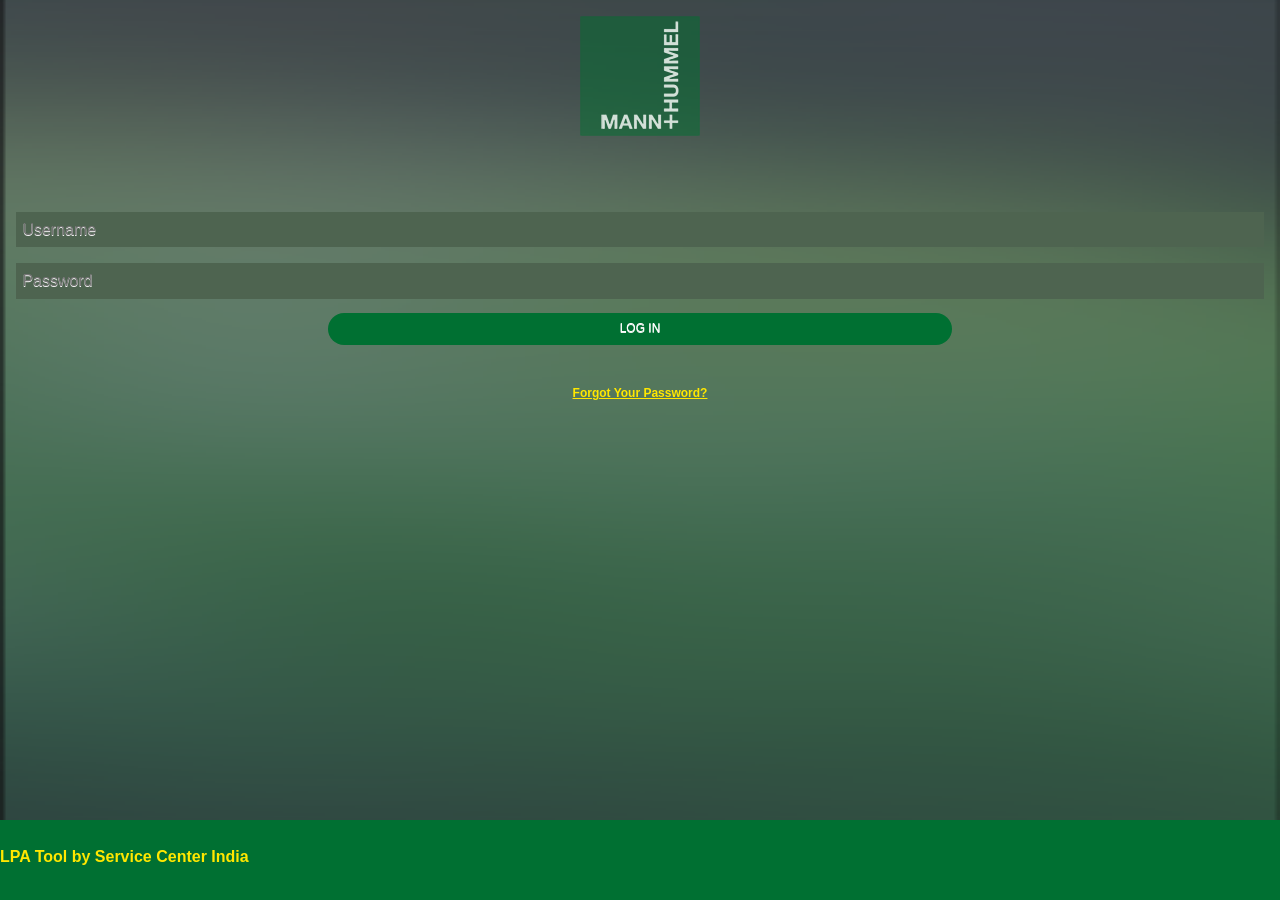
<file: www/index.html>
<!DOCTYPE html>
<html>
<head>
<meta name="viewport" content="width=device-width, initial-scale=1">
<link rel="stylesheet" href="css/jquery.mobile-1.4.5.min.css">
<link href='css/googlefonts.css' rel='stylesheet' type='text/css'>
<link href='css/mobil.css' rel='stylesheet' type='text/css'>

<script src="js/jquery-1.11.2.min.js"></script>
<script>
    $(document).on("mobileinit", function () {
        /*$.mobile.hashListeningEnabled = false;
         $.mobile.pushStateEnabled = false;
	 $.mobile.changePage.defaults.changeHash = false;*/

    });
</script>

<script src="js/jquery.mobile-1.4.5.min.js"></script>
<script type="text/javascript" src="js/index.js">	</script>

</head>

<body>
<!--main page-->
<div data-role="page" id="pageone" class="bg">
<!--content page-->
<div data-role="main" class="ui-content">
<!---img logo -->
<div class="ui-grid-solo">
      <div class="ui-block-a loc">
      <img src="images/logo.png">
      </div>
</div>
<!---img logo end-->
<!--space gap-->
<div class="ui-grid-solo">
      <div class="ui-block-a">&nbsp;</div>
</div>
<div class="ui-grid-solo">
      <div class="ui-block-a">&nbsp;</div>
</div>
<div class="ui-grid-solo">
      <div class="ui-block-a">&nbsp;</div>
</div>
<!--space gap end-->

<!--form-->
<form method="post" action="" id="check-user">	
 <div class="ui-grid-solo">
      <div class="ui-block-a">
        <input type="text" name="username" class="loginp " id="username" placeholder="Username" data-theme="a" >
      </div>
</div>


<div class="ui-grid-solo">
      <div class="ui-block-a">
        <input type="password" name="password" class="loginp " id="password" placeholder="Password" data-theme="a">
      </div>
</div>
    



<div class="ui-grid-solo">
      <div class="ui-block-a">
      <div class="cena">
      <button class="ui-btn butmmas" id="submit">LOG IN</button>
      </div>
      </form><!--form end-->
      <!--<a href="#popupLogin"><label class="al">Forgot Your Password?</label></a>-->
<div class="ui-grid-solo">
<div class="ui-block-a">&nbsp;</div>
</div>
   <a href="#popupLogin" data-rel="popup" data-position-to="window" class="ui-btn ui-corner-all ui-shadow butk" data-transition="pop">Forgot Your Password?</a>
	  
      </div>
</div>



<!--space gap-->
<div class="ui-grid-solo">
<div class="ui-block-a">&nbsp;</div>
</div>
<!--space gap end-->
</div><!--content end-->


<div data-role="popup" id="popupLogin"  class="sigpop" data-theme="a" class="ui-corner-all">
    <form method="post" name="forgot" id="forgot">
        <div style="padding:10px 10px;">
            <h3 class="hed">Kindly fill these details</h3>
            <label for="un" class="ui-hidden-accessible">Username:</label>
            <input type="text" name="username1" class="whit mg" id="username1" value="" placeholder="Username" data-theme="a">
            <label for="pw" class="ui-hidden-accessible">Contact Number:</label>
            <input type="text" name="contactnumber" class="whit mg" id="contact number" value="" placeholder="Contact number" data-theme="a">

            <textarea name="information" id="information"  class="whit bv mg wi shad" placeholder="Information" data-theme="a"></textarea>

            <!--<input type="text" name="information" class="whit" id="information" value="" placeholder="information" data-theme="a">-->

            <button type="submit" id="forgot_btn" class="ui-btn butms" >Submit</button>
           
        </div>
    </form>
</div>
<div data-role="footer"><!--footer-->
  
<marquee>LPA Tool by Service Center India</marquee>
</div>  <!--footer end-->
</div><!--main page end-->
</body>
</html>
</file>
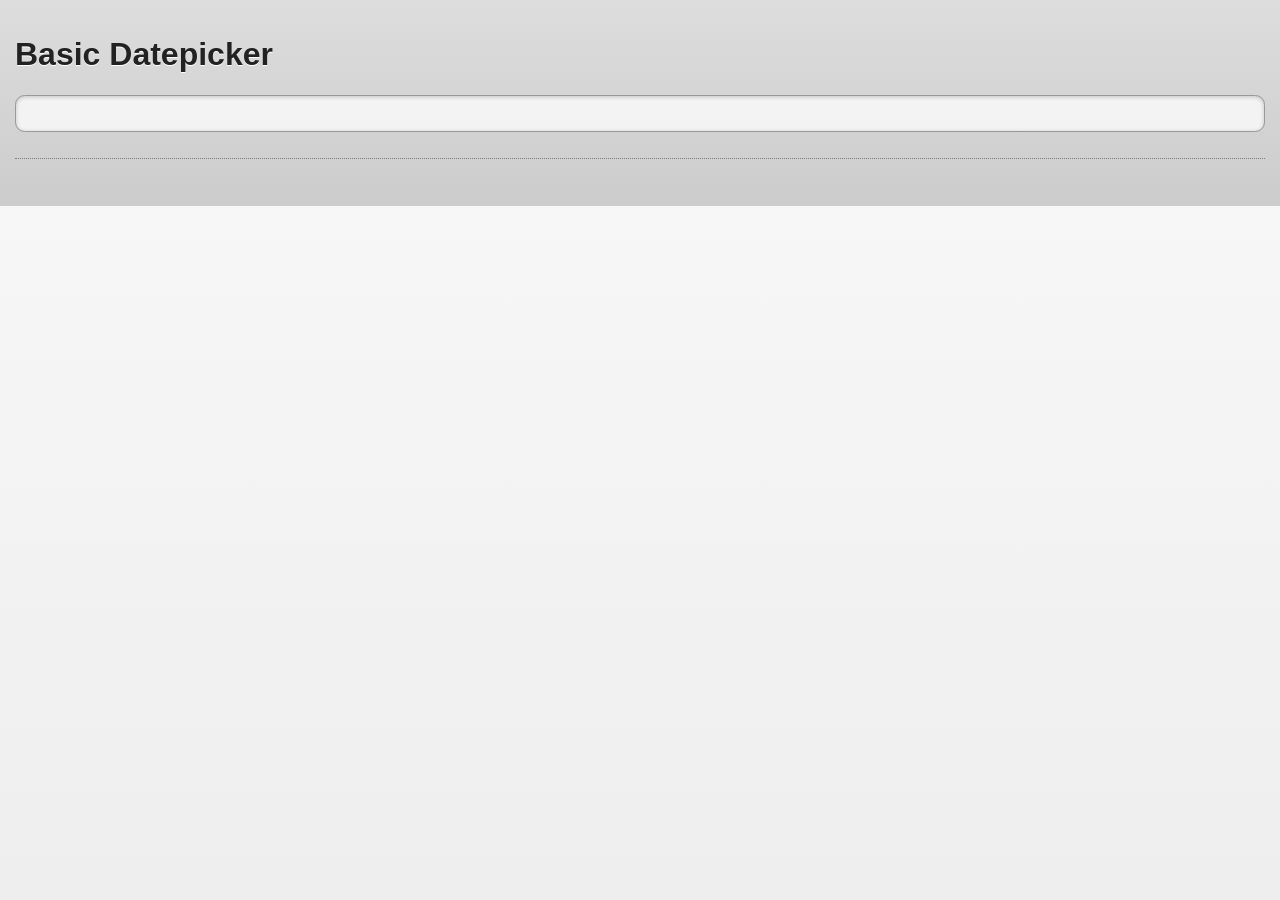
<file: www/demo.html>
<!DOCTYPE html> 
<html> 
<head> 
	<!-- <title>Mobi Pick - An Android-style datepicker widget for jQuery Mobile - Progressive enhancement demo</title>  -->
<!-- 	<meta name='viewport' content='width=device-width, initial-scale=1, maximum-scale=1, user-scalable=0' />
	<meta http-equiv="Content-Type" content="text/html; charset=UTF-8"/> 
	<link rel="shortcut icon" href="demo/favicon.ico" type="image/x-icon" /> -->
	<style type="text/css">
		div.demo {
			border-bottom: 1px dotted gray;
			margin-bottom: 2em;
		}
		input {
			margin: 2em 0;
		}
	</style>
	<link rel="stylesheet" href="external/jquery.mobile-1.3.0.min.css" />
	<link href="css/mobipick.css" rel="stylesheet" type="text/css" />
	<link href="demo/shCoreDefault.css" rel="stylesheet" type="text/css" />
	<link href="demo/shThemeDefault.css" rel="stylesheet" type="text/css" />
	<script type="text/javascript" src="demo/shCore.js"></script>
	<script type="text/javascript" src="external/xdate.js"></script>
	<script type="text/javascript" src="external/jquery-1.9.1.min.js"></script>
	<script type="text/javascript" src="external/jquery.mobile-1.3.0.min.js"></script>
	<script type="text/javascript" src="js/mobipick.js"></script>
	<script type="text/javascript">
		$( document ).on( "pagecreate", "#demo", function() {
			SyntaxHighlighter.all();

			var picker = $( "input[type='text']", this );

			picker.mobipick();

			picker.on( "change", function() {
					var date = $( this ).val();

					// formatted date					
					var dateObject = $( this ).mobipick( "option", "date" );
			});
		});
	</script>
</head>
<body>
	<div id="demo" data-role="page" data-add-back-btn="true" class="ui-body-b">
	<!-- 	<div data-role="header" class="ui-body-b">
			<h1>Mobi Pick - Basic demo</h1>
		</div> -->
		<div data-role="content" class="ui-body-b">
			<div class="demo">			
				<h1>Basic Datepicker</h1>			
				<input type="text" />

				<br>
				<!-- Load styles and scripts
				<pre class="brush:xml">
				&lt;link rel="stylesheet" type="text/css" href="css/mobipick.css" /&gt;
				&lt;script type="text/javascript" src="external/xdate.js"&gt;&lt;/script&gt;
				&lt;script type="text/javascript" src="external/xdate.i18n.js"&gt;&lt;/script&gt;
				&lt;script type="text/javascript" src="js/mobipick.js"&gt;&lt;/script&gt;</pre>

				Create an input within your jQuery Mobile page. Input type is "text" in order to suppress native datepicker.
				<pre class="brush:xml">&lt;input type="text" /&gt;</pre>

				Apply Mobi Pick after jQuery Mobile page is created (basic configuration).
				<pre class="brush: js">
				$( document ).on( "pagecreate", pageselector, function() {
					var picker = $( "input[type='text']", this );
					picker.mobipick();
				});</pre>

				Optionally handle date changes (works with native and mobipick datepicker)
				<pre class="brush: js">
				picker.on( "change", function() {
					// formatted date, like yyyy-mm-dd				
					var date = $( this ).val();

					// JavaScript Date object
					var dateObject = $( this ).mobipick( "option", "date" );
				});</pre>
			</div>
			Created by Christoph Baudson. Feel free to check out my <a href="http://sustainablepace.net">blog</a>.
		</div> -->
	</div>
</body>
</html>
</file>
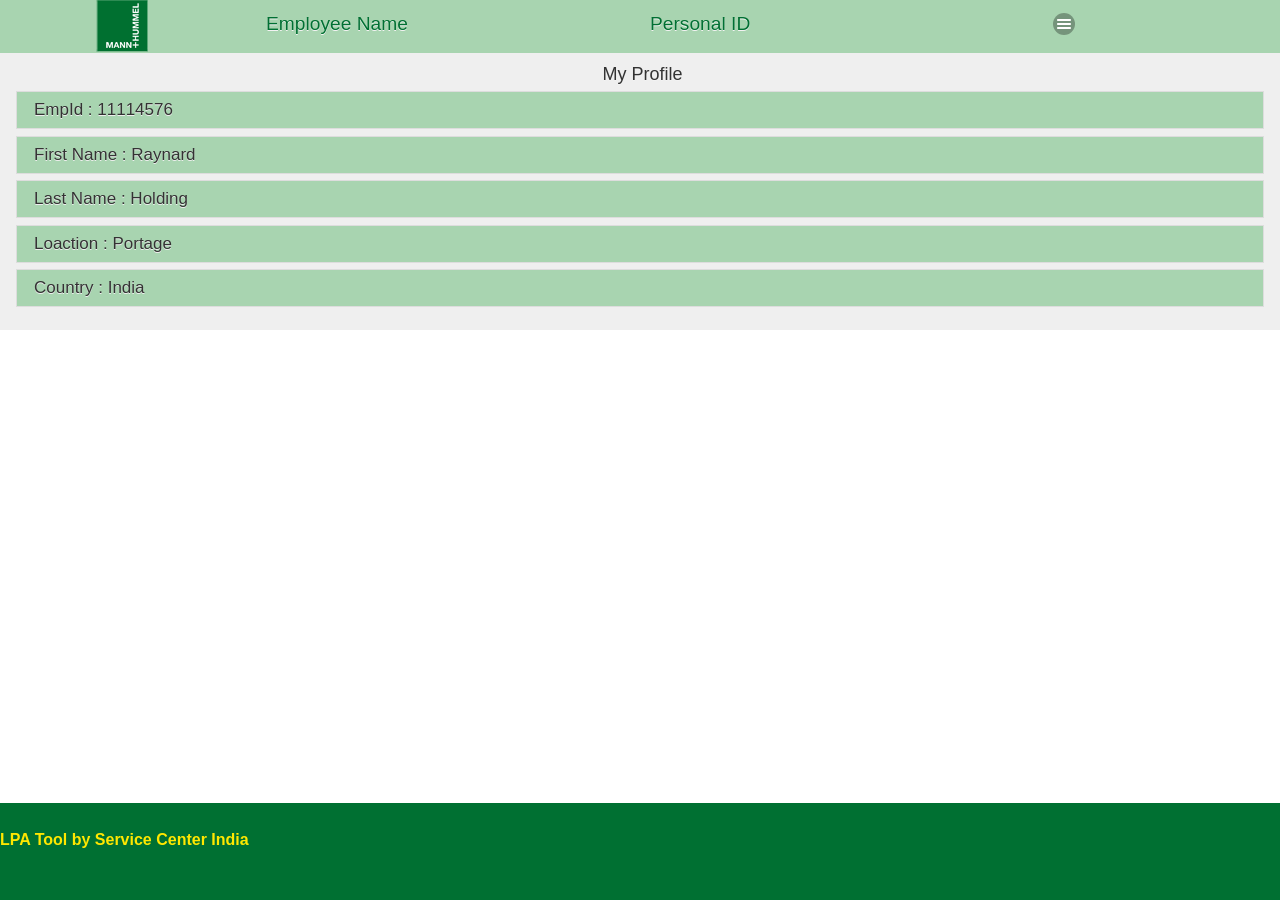
<file: www/profile.html>
<!DOCTYPE html>
<html>
<head>
<meta name="viewport" content="width=device-width, initial-scale=1">
<link rel="stylesheet" href="css/jquery.mobile-1.4.5.min.css">
<script src="js/jquery-1.11.2.min.js"></script>
<script src="js/jquery.mobile-1.4.5.min.js"></script>
<!-- <script src="js/jquery.ui.datepicker.js"></script> -->
<script id="mobile-datepicker" src="js/jquery.mobile.datepicker.js"></script>
<!--datepicker-->
<link rel="stylesheet" href="css/jquery.mobile.datepicker.css">
<!--datepicker end-->
<link href='css/googlefonts.css' rel='stylesheet' type='text/css'>
<link href='css/mobil.css' rel='stylesheet' type='text/css'>
<style>
/*.ui-mobile label, div.ui-controlgroup-label{
  font-weight: bold;
  font-size: 19px;
  font-family: Roboto;
	
}*/
</style>
</head>
<body>
<!--main page-->
<div data-role="page" id="profile" class="bav">    
<!--navbar -->   
<div data-role="navbar" data-grid="c" data-theme="e" class="fix">
    <ul>
        <li class="nav" ><a href="#" id="profile_logo"><img src="images/logoa.png" class="im imj"></a></li>
        <li class="nava foon2" id="profile_employee_name">Employee Name</li>
        <li class="navb foon2" id="profile_employee_id">Personal ID</li>
        <li class="navc"><a href="#overlayPanel_profile">  <span><button class="ui-btn ui-shadow ui-corner-all ui-btn-icon-left ui-icon-bars babut"></button></span></a></li>
    </ul>
</div><!-- /navbar end-->  

<!--panel slider-->
<div data-role="panel" id="overlayPanel_profile" data-display="overlay" data-position="right" data-dismissible="true" data-swipe-close="false"> 
      <ul data-role="listview" data-inset="true">
      <li><a href="#" id="profile_create" class="ui-btn ui-icon-carat-l ui-btn-icon-left" ><span class="ww">Create LPA</span></a></li>
      <li><a href="#" id="profile_update" class="ui-btn ui-icon-carat-l ui-btn-icon-left"><span class="ww">Update LPA</span></a></li>
      </ul>
      <a href="#" id="profile_signout" class="ui-btn sio ui-icon-power ui-btn-icon-left"><span class="ww si">Sign Out</span></a>
</div> <!--page slider end-->

<!--content page-->
<div data-role="main" class="ui-content confipro">
  <script src="js/profile.js"></script>
  <p class="cen4">My Profile </p>
  
  <div class="ui-grid-solo baf">
      <div class="ui-block-a">
  <p class="ui-bar ui-bar-a cen5" id="profile_empid"> EmpId     	: 11114576 </p>  
  <p class="ui-bar ui-bar-a cen5" id="profile_first_name"> First Name : Raynard </p>
  <p class="ui-bar ui-bar-a cen5" id="profile_last_name"> Last Name 	: Holding </p>
  <p class="ui-bar ui-bar-a cen5" id="profile_location"> Loaction  	: Portage</p>
  <p class="ui-bar ui-bar-a cen5" id="profile_country"> Country   	: India </p>
     </div>
</div>
<!--3rd drop down end-->

</div><!--content div end-->

<div data-role="footer" class="fofi"><!--footer-->
<marquee>LPA Tool by Service Center India</marquee>
</div>  <!--footer end-->
</div> <!---main div page-->
</body>
</html>
</file>
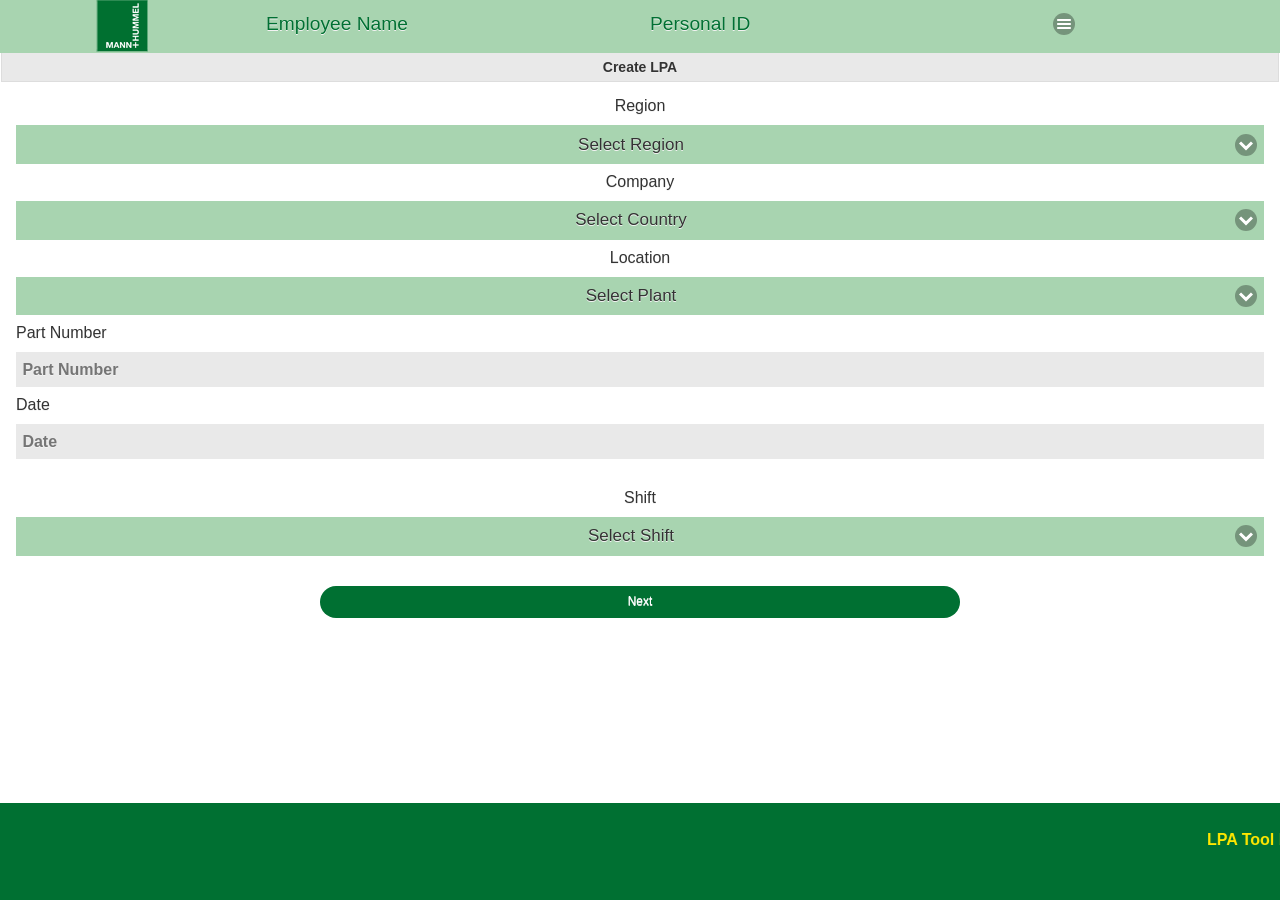
<file: www/three.html>
<!DOCTYPE html>
<html>
<head>
<meta name="viewport" content="width=device-width, initial-scale=1">
<link rel="stylesheet" href="css/jquery.mobile-1.4.5.min.css">
<script src="js/jquery-1.11.2.min.js"></script>
<script src="js/jquery.mobile-1.4.5.min.js"></script>
<link href='css/googlefonts.css' rel='stylesheet' type='text/css'>
<link href='css/mobil.css' rel='stylesheet' type='text/css'>
<style type="text/css">
		
		input {
			margin: 2em 0;
		}
	</style>
<link href="css/mobipick.css" rel="stylesheet" type="text/css" />
  <script type="text/javascript" src="demo/shCore.js"></script>


</head>
<body>
<!--main page-->
<div  data-role="page" id="pagethree">  
<div data-role="navbar" data-grid="c" data-theme="e" class="fix">
    <ul>
        <li class="nav" ><a href="#" id="three_logo"><img src="images/logoa.png" class="im imj"></a></li>
        <li class="nava foon2" id="employee_name_three">Employee Name</li>
        <li class="navb foon2" id="employee_id_three">Personal ID</li>
        <li class="navc"><a href="#overlayPanel_three">  <span><button class="ui-btn ui-shadow ui-corner-all ui-btn-icon-left ui-icon-bars babut"></button></span></a></li>
    </ul>
</div><!-- /navbar end-->  

<!--panel slider-->
<div data-role="panel" id="overlayPanel_three" data-display="overlay" data-position="right" data-dismissible="true" data-swipe-close="false"> 
      <ul data-role="listview" data-inset="true">
      <li><a href="#" id="page_three_profile" class="ui-btn ui-icon-carat-l ui-btn-icon-left" data-ajax="false" ><span class="ww">My Profile</span></a></li>
     <li><a href="#" id="three_update" class="ui-btn ui-icon-carat-l ui-btn-icon-left"><span class="ww">Update LPA</span></a></li> 
      </ul>
      <a href="#" id="three_signout" class="ui-btn sio ui-icon-power ui-btn-icon-left"><span class="ww sicreate">Sign Out</span></a>
</div> <!--page slider end-->

<!--content page-->
<div data-role="main" class="ui-content confithree" >
<script src="js/three.js"></script>
  <script type="text/javascript" src="js/mobipick.js"></script>
   <script type="text/javascript" src="external/xdate.js"></script> 

<!--1st drop down-->
<h3 class="ui-bar ui-bar-a texsc tese" >Create LPA</h3>
<label class="cen">Region</label>
<select name="region" id="region" class="drof">
    <option value="0">Select Region</option>
</select>
<label class="cen">Company</label>
<select name="country" id="country" class="drof" >
    <option value="0">Select Country</option> 
</select>
<label class="cen">Location</label>
<select name="plant_name" id="plant_name" class="drof" >
    <option value="0">Select Plant</option>
</select>

<label class="">Part Number</label>
<input type="text" name="partno" id="partno" placeholder="Part Number" class="dar" />
<label class="">Date</label>
<div id="demo">
<div class="demo">				
<input type="text" readonly="readonly" placeholder="Date" class="dar"/>
</div>
</div>
<br>
<label class="cen">Shift</label>
<select name="shift" id="shift" class="drof">
    <option value="0">Select Shift</option>
    <option value="1">Shift 1</option>
    <option value="2">Shift 2</option>
    <option value="3">Shift 3</option>
</select>
<!--3rd drop down end-->
 <div  data-role="popup" id="popupcreatelpa" data-transition="pop" data-overlay-theme="a" class="bam">
      <p class="yellow">Please check whether you have filled plant name, partno and shift</p>
      <a href="#" data-rel="back"> <button type="submit"  class="ui-btn butms" >Ok</button></a>
  </div>

</div><!--content div end-->
<div class="cena"><!--next button-->
<button class="ui-btn butmmas" id="next1">Next</button>
<!--  <a href="#" class="ui-btn ui-corner-all ui-shadow  butmmas" id="next1">NEXT</a><br> -->
</div><!--next button end-->
<br>
<br>
<br>
<!--footer-->
<div data-role="footer" class="fofi">
<marquee>LPA Tool by Service Center India</marquee>
</div>  
<!--footer end-->
</div> <!---main div page-->
</body>
</html>
</file>
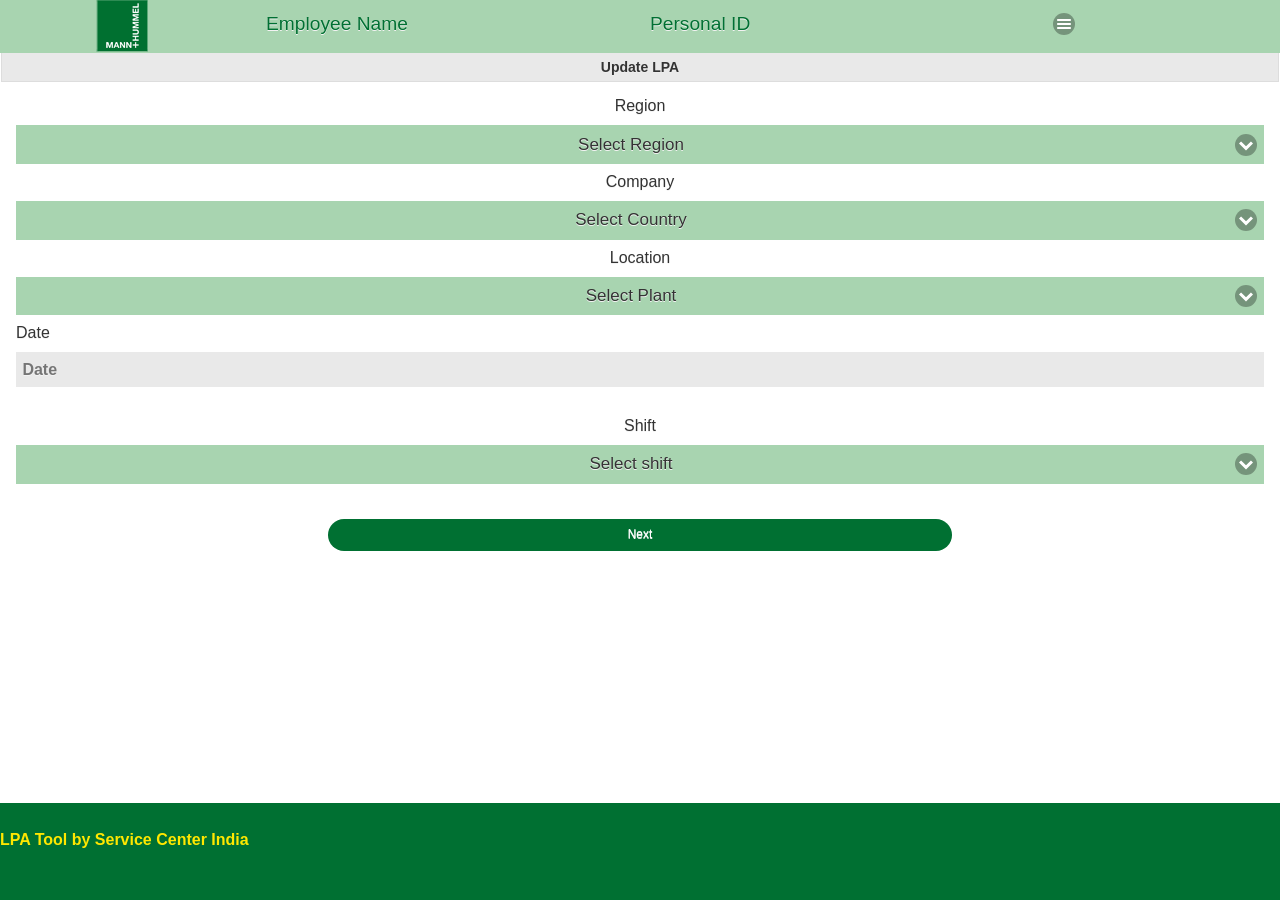
<file: www/update_one.html>
<!DOCTYPE html>
<html>
<head>
<meta name="viewport" content="width=device-width, initial-scale=1">
<link rel="stylesheet" href="css/jquery.mobile-1.4.5.min.css">
<script src="js/jquery-1.11.2.min.js"></script>
<script src="js/jquery.mobile-1.4.5.min.js"></script>
<!--datepicker end-->
<link href='css/googlefonts.css' rel='stylesheet' type='text/css'>
<link href='css/mobil.css' rel='stylesheet' type='text/css'>
<style type="text/css">
    input {
      margin: 2em 0;
    }
  </style>
  <link href="css/mobipick.css" rel="stylesheet" type="text/css" />
  <script type="text/javascript" src="demo/shCore.js"></script>
  <script type="text/javascript" src="external/xdate.js"></script> 
  <script type="text/javascript" src="js/mobipick.js"></script>

</head>
<body>
<!--main page-->
<div data-role="page" id="update_one">    

<div data-role="navbar" data-grid="c" data-theme="e" class="fix">
    <ul>
        <li class="nav" ><a href="#" id="update_one_logo"><img src="images/logoa.png" class="im imj"></a></li>
        <li class="nava foon2" id="update_one_employee_name">Employee Name</li>
        <li class="navb foon2" id="update_one_employee_id">Personal ID</li>
        <li class="navc"><a href="#overlayPanel_update_one">  <span><button class="ui-btn ui-shadow ui-corner-all ui-btn-icon-left ui-icon-bars babut"></button></span></a></li>
    </ul>
</div><!-- /navbar end-->  

<!--panel slider-->
<div data-role="panel" id="overlayPanel_update_one" data-display="overlay" data-position="right" data-dismissible="true" data-swipe-close="false"> 
      <ul data-role="listview" data-inset="true">
      <li><a href="#" id="update_one_profile" class="ui-btn ui-icon-carat-l ui-btn-icon-left"><span class="ww">My Profile</span></a></li>
      <li><a href="#" id="update_one_create" class="ui-btn ui-icon-carat-l ui-btn-icon-left" ><span class="ww">Create LPA</span></a></li>
      </ul>
      <a href="#" id="update_one_signout" class="ui-btn ui-icon-power ui-btn-icon-left"><span class="ww si">Sign Out</span></a>
</div> <!--page slider end-->

<!--content page-->
<div data-role="main" class="ui-content cin">
  <script src="js/update_one.js"></script>
    <script type="text/javascript" src="js/mobipick.js"></script>
   <script type="text/javascript" src="external/xdate.js"></script> 

<form id="lpa_update_form" method="post" data-ajax="false">

<h3 class="ui-bar ui-bar-a texs" >Update LPA</h3>

<label class="cen">Region</label>
<select name="region" id="region" class="drof">
    <option class="drfont" value="0">Select Region</option>
</select>

<label class="cen">Company</label>
<select name="country" id="country" class="drof">
    <option value="0">Select Country</option> 
</select>

<label class="cen">Location</label>
<select name="find_plant" id="find_plant" class="drof">
    <option value="0">Select Plant</option>
</select>


<div id="demo">
<label class="">Date</label>
<div class="demo">            
<input type="text" name="find_datepicker"  id="find_datepicker" placeholder="Date" class="dar" />
</div>
</div>
<br>
<label class="cen">Shift</label>
<select name="find_shift" id="find_shift" class="drof">
    <option value="0">Select shift</option>
    <option value="1">Shift1</option>
    <option value="2">Shift2</option>
    <option value="3">Shift3</option>
</select>
<br>
</form>
<div  id="first_div" ><!--next button-->
<div class="cena">
<button class="ui-btn butmmas" id="find_update1">Next</button>
</div>
<!--  <a href="#" class="cena ui-btn ui-corner-all ui-shadow but ui-state-persist ui-btn-active" id="find_update1">Find</a> -->
 <h3 class="ui-bar ui-bar-a texsa " id="h3_up" style="display:none;">Parts</h3>
 <br>
<ul data-role="listview" style="display:none;" id="part_ui_list">
    
</ul><br>
</div><!--next button end-->

 <div  data-role="popup" id="popupsearch" data-transition="pop" data-overlay-theme="a" class="bam">
      <p class="yellow">No Data Found for the search record</p>
      <a href="#" data-rel="back"> <button type="submit"  class="ui-btn butms" >Ok</button></a>
  </div>



<div class="ui-grid-solo">
<div class="ui-block-a">

</div>
</div>
 <div  data-role="popup" id="Network" data-transition="pop" data-overlay-theme="a" class="bam">
      <p class="yellow">Network error has occurred please try again!</p>
      <a href="#" data-rel="back"> <button type="submitab"  class="ui-btn butms" >Ok</button></a>
  </div>
<div class="ui-grid-solo mru">
<div class="ui-block-a">
</div>
</div>
 <div  data-role="popup" id="popupsearchmade" data-transition="pop" data-overlay-theme="a" class="bam">
      <p class="yellow">Data available for the search made</p>
      <a href="#" data-rel="back"> <button type="submita"  class="ui-btn butms" >Ok</button></a>
  </div>

</div><!--content div end-->


 
<div data-role="footer" class="fofi"><!--footer-->
<marquee>LPA Tool by Service Center India</marquee>
</div>  <!--footer end-->
</div> <!---main div page-->
</body>
</html>
</file>
<file: www/css/googlefonts.css>
@font-face {
  font-family: 'Roboto';
  font-style: normal;
  font-weight: 400;
  src: local('Roboto'), local('Roboto-Regular'), url(http://fonts.gstatic.com/s/roboto/v15/CWB0XYA8bzo0kSThX0UTuA.woff2) format('woff2'), url(http://fonts.gstatic.com/s/roboto/v15/2UX7WLTfW3W8TclTUvlFyQ.woff) format('woff');
}
</file>
<file: www/css/mobil.css>
.right{
  float:right;
  margin-top: 10px;
}
.ui-header{
      height: 53px;
      background-color: #a8d4b0 !important;
border-color: #a8d4b0 !important;
}
.ui-footer {
    border-width: 1px 0px;
    border-style: solid;
    position: fixed;
    bottom: 0px;
    width: 100%;
	top: auto !important; 
    background-color: #a8d4b0 !important;
    z-index:1002;
}
.cen{
  text-align: center;
  font-family:sans-serif;
  font-size: 15px;
}
.mo{
  margin-right: 1px;
margin-top: 3px;
font-family: Roboto;
font-size: 16px;
color: #322C2C;
text-shadow: none;
}
.l{
  margin-left: 8px;
}
.about{
  font-family: Roboto;
  font-size: 15px;
color:#606366;
}

.label .profile{
  font-family: Roboto;
  font-size: 17px;
	color:#606366;
}

.inl{
  display: inline;
}
.ui-panel-position-right.ui-panel-display-reveal{
  background-color:#a8d4b0;
}
.ui-panel-inner{
  float: left;
}
.ui-btn .ui-icon-carat-d .ui-btn-icon-right .ui-corner-all .ui-shadow .ui-focus{
  background-color: #a8d4b0;
}
..ui-page-theme-a .ui-btn{
   background-color: #a8d4b0;
}
.ui-datepicker-calendar{
background-color: #a8d4b0;

}
.ui-datepicker-header .ui-widget-header .ui-helper-clearfix .ui-corner-all{
  display: block;
}

hr {
  background-color: #000000;
  border-color: #000;
  color: #000;
  text-shadow: 0 1px 0 #000000;
}

.menu{
  background-color: #a8d4b0 !important;
  border-color:  #a8d4b0 !important;
}
.ui-page-theme-a .ui-focus{
  box-shadow: none !important;
}
.ui-grid-b{
  margin-left: 20%;
margin-right: 20%;
}
.ansgrid{
margin-left: 15% !important;
margin-right: 5% !important;
margin-top:4% !important;
}
.cena{
      margin-left: 25%;
    margin-right: 25%;
}
.dateim{
  float:right;
}
.moa{
   margin-right: 10px !important;
margin-top: 3px;
font-family: Roboto;
font-size: 16px;
color: #322C2C;
text-shadow: none;
}
.flo{
  float: left !important;
}
.bb{
  margin-left: 0px;
  margin-right: 0px;
}
.aa{
  width:20% !important;
}
.cc{
  width:30% !important;
} 
#sampleForm label { display:block; margin-top:10px;}
#sampleForm input[type="text"] { width:200px; border:solid 1px #000; padding:3px 0px;}
#sampleForm img { vertical-align:middle; cursor:pointer; }
.imageInputWrapper{ width:100%;   }
#sampleForm input.inputWithImge { width:175px; border:none; margin-right:5px;}
.cal{
     margin-top: 40px !important;
      width: 3% !important;
      margin-left: -20px !important;

}
.calb{
      margin-left: 2% !important;
      width: 95% !important;
}
.fla{
  float: left !important;
}
.bg{
  background-image: url("../images/login-bg.png");
background-repeat: no-repeat;
background-size: 100% 100%;
}
.bgn{
  background-color: none;
}
.ax{
  width:20% !important;
}
.cx{
    width:20% !important;
}
.bx{
  width: 60% !important;
}
.vb{
  margin-bottom: 20% !important;
}

.al {
   
    text-align: center;
   
    color: #ffffff;
    text-shadow: none;
}
.ui-datepicker-calendar .mobile-enhanced{
	width:50% !important;
}

.hidedisplay{
	display:none;
	
}
.nava{
	font-family: sans-serif;
	font-size:120%;
	font-weight:500;
  color:#007032;
}

.navb{
	font-family: sans-serif;
font-size:120%;
font-weight:500;
  color:#007032;
}

.cen1{
  text-align: center;
  font-family:sans-serif;
  font-size: 13px;
  font-weight:bold;
  line-height: 1px;
}
.cen2{
  text-align: center;
  font-family:sans-serif;
  font-size: 12px;
  font-weight:bold;
}

.cen3{
  text-align: left;
  font-family:sans-serif;
  font-size: 20px;
  font-weight:bold;
  margin-left:5px;
}

.cen4{
  text-align: center;
  font-family:sans-serif;
  font-size: 22px;
  font-weight:bold;
  margin-left:5px;
}

p {
  display: block;
  -webkit-margin-before: 0.4em;
  -webkit-margin-after: 0.4em;
  -webkit-margin-start: 0px;
  -webkit-margin-end: 0px;
}
.ui-checkbox, .ui-radio {
  margin: 0.70em 0;
  position: relative;
}

.ui-checkbox input {
margin: -10px 10px 0px !important;
}
.ui-footer .ui-title{
  padding: 0.1em 0px !important;
  z-index:1002 !important;
}
.ui-btn .ui-shadow.ui-corner-all .ui-icon-minus .ui-btn-icon-notext{

}
[class*=ui-block-]>.ui-btn, [class*=ui-block-]>.ui-select, [class*=ui-block-]>.ui-checkbox, [class*=ui-block-]>.ui-radio, [class*=ui-block-]>button.ui-btn-inline, [class*=ui-block-]>button.ui-btn-icon-notext, .ui-header [class*=ui-block-]>button.ui-btn, .ui-footer [class*=ui-block-]>button.ui-btn {
  /* margin-right: .3125em;
  margin-left: 0.50em; */
}

.ui-page-theme-a .but{background-color: #007030 !important ;color: #ffffff !important;text-shadow:none !important;

}
.ui-page-theme-a .but:hover{background-color: #007030 !important ;color: #ffffff !important;text-shadow:none !important;

}
.ui-page-theme-a .but:visited{background-color: #007030 !important ;color: #ffffff !important;text-shadow:none !important;

}
.ui-page-theme-a .but:focus{background-color: #007030 !important ;color: #ffffff !important;text-shadow:none !important;

}
.ui-page-theme-a .butm:hover{
text-align: center;
     border-radius: 20px !important;
  
    background-color: #249651 !important;
    color: white !important;
    border-color:#5c8066 !important;
}
.ui-page-theme-a .butm:visited{
text-align: center;
     border-radius: 20px !important;
  
    background-color: #249651 !important;
    color: white !important;
    border-color:#5c8066 !important;
}
.ui-page-theme-a .butm:hover{
text-align: center;
     border-radius: 20px !important;
  
    background-color: #249651 !important;
    color: white !important;
    border-color:#5c8066 !important;
}
.ui-page-theme-a .butm:focus{
text-align: center;
     border-radius: 20px !important;
  
    background-color: #249651 !important;
    color: white !important;
    border-color:#5c8066 !important;
}
/*.ui-page-theme-a .but:hover{background-color: #007030 !important ;border-color: #b0b0b0;color: #ffffff !important;text-shadow:none !important;
border-radius: 0px!important;
}
.ui-page-theme-a .but:visited{background-color: #007030 !important ;border-color: #b0b0b0;color: #ffffff !important;text-shadow:none !important;
border-radius: 0px!important;
}
.ui-page-theme-a .but:focus{background-color: #007030 !important ;border-color: #b0b0b0;color: #ffffff !important;text-shadow:none !important;
border-radius: 0px!important;
}*/
.texs{
	text-align:center;
}

/* april16 */

.cen5{
  font-size:15px;
  font-weight: 500;

}
.cen4{
  font-size:18px !important;
  font-weight: 500;
  margin-bottom: -2px;
}

.bav{
   background-color:#efefef;
}
.pls{
  background-color: white!important;
  border-color: white!important;
  border-radius:1.1em !important;
}
.ui-page-theme-a .pls:focus{
  background-color: white!important;
  border-color: white!important;
  border-radius:1.1em !important;
}
.ui-page-theme-a .pls:hover{
  background-color: white!important;
  border-color: white!important;
  border-radius:1.1em !important;
}


.texs {
    text-align: center;
    margin-top: -10px !important;
    font-size: 14px;
}

/*.ui-panel-animate.ui-panel-position-right.ui-panel-display-overlay {
  margin-top: 48px;
  background-color: #a8d4b0 !important;
}*/
/*april 29*/
.ui-footer {
    border-width: 1px 0px;
    border-style: solid;
    position: fixed;
    bottom: 0px;
    width: 100%;
  top: auto !important; 
    background-color: #007032 !important;
    color: #ffe700 !important;
    z-index:1002;
      padding-top: 2%;
  padding-bottom: 2%;
}
.cenab{
    margin-left: 35%;
  margin-right: 35%;
}



.ui-page-theme-a .pls:focus{
    background-color:#007032!important;
  border-color:#007032!important;
  border-radius:1.1em !important;
}
.ui-page-theme-a .pls:hover{
    background-color:#007032!important;
  border-color:#007032!important;
  border-radius:1.1em !important;
}
.ui-page-theme-a .wid{
    width: 25.333%;
}
.ui-page-theme-a .no{
  padding-left: 3px;
}
/*april 30*/
/* .ansgrid{
margin-left: 1% !important;
  margin-right:1% !important;
margin-top:4% !important;
}*/
.ansgrid {
  margin-left: 5% !important;
  margin-right: 3% !important;
  margin-top: 4% !important;
} 
.ui-page-theme-a .sio{
  padding-left:35px !important;
}
.cen5{
  font-size:17px;
  font-weight: 500;
background-color: #A8D4B0;
}
.paf{
  margin-left:5%;
  margin-right:5%;
}
.haj{
  margin-left: -2%;
  margin-right: 2%;
}

.ui-page-theme-a .forg:focus{
   color:#ffffff;
  font-weight: 200;
   margin-left: 50px;
  margin-right: 50px;
}
.ui-page-theme-a .forg:hover{
     color:#ffffff;
  font-weight: 200;
   margin-left: 50px;
  margin-right: 50px;
}

.ui-page-theme-a .sigpopa{
  color:#ffffff;
}
.ui-input-text input{
    margin: 0;
  min-height: 2.2em;
  text-align: left;
  border: 0;
  /* background: rgba(97, 65, 65, 0); */
  -webkit-appearance: none;
  -webkit-border-radius: inherit;
  border-radius: inherit;
}

.ui-page-theme-a .forg{
  color:#FFE700 !important;
  font-weight: 200;
   margin-left: 50px;
  margin-right: 50px;
  text-decoration: none;
}
.ui-page-theme-a .butk {
 background:none!important;
  border-color: none !important;
  color: #FFE700 !important;
  text-shadow: none !important;
  border-radius: 0px!important;
  border-style: hidden;
  text-decoration: underline !important;
  font-weight: 700 !important;
}
.ui-page-theme-a .butk:focus{
 background:none!important;
  border-color: none !important;
  border-color: none !important;
  color: #FFE700 !important;
  text-shadow: none !important;
  border-radius: 0px!important;
  border-style: hidden;
  text-decoration: underline !important;
  font-weight: 700 !important;
}
.ui-page-theme-a .butk:hover{
    background:none!important;
  border-color: none !important;
  color: #FFE700 !important;
  text-shadow: none !important;
  border-radius: 0px!important;
  border-style: hidden;
  text-decoration: underline !important;
  font-weight: 700 !important;
}
.whit{
  color:#ffffff !important;
}

/*may6*/
.ui-page-theme-a .sigpop{
 background-image: url("../images/login-bg.png");
background-repeat: no-repeat;
background-size: 100% 100%; 
/*background-color:#A8D4B0;*/
   height: 365px;
  width:100%;
}

.ui-footer {
    border-width: 1px 0px;
    border-style: solid;
    position: fixed;
    bottom: 0px;
    width: 100%;
  top: auto !important; 
    background-color: #007032 !important;
    color: #ffe700 !important;
    z-index:1002;
      padding-top: 2%;
  padding-bottom: 2%;
  text-shadow: none !important;
  border-color: #007032 !important;
}
.hed{
    color:#FFE700 !important;
  font-weight: 500;
    text-shadow: 0 0px 0 #ffe700 !important;
      TEXT-ALIGN: center;
}
.bv{
    background: transparent none;
}
.mg{
 margin-bottom: 10px !important;
   box-shadow: inset 0 1px 35px rgba(2,3,2,.2) !important;
}
.ui-page-theme-a .shad:focus{
  box-shadow: inset 0 1px 35px rgba(2,3,2,.2) !important;
}
.ui-page-theme-a .butms:hover{
   text-align: center;
     border-radius: 20px !important;
  
    background-color: #249651 !important;
    color: white !important;
    border-color:#5c8066 !important;
      text-shadow: 0 0px 0 #f3f3f3;
      width: 30%!important;
        margin-left: 35%;
  margin-right: 35%;
}
.ui-page-theme-a .butms{
   text-align: center;
     border-radius: 20px !important;
  
    background-color: #249651 !important;
    color: white !important;
    border-color:#5c8066 !important;
      text-shadow: 0 0px 0 #f3f3f3;
      width: 30%!important;
        margin-left: 35%;
  margin-right: 35%;
}
.ui-page-theme-a .butms:visited{
   text-align: center;
     border-radius: 20px !important;
  
    background-color: #249651 !important;
    color: white !important;
    border-color:#5c8066 !important;
      text-shadow: 0 0px 0 #f3f3f3;
      width: 30%!important;
        margin-left: 35%;
  margin-right: 35%;
}
.ui-page-theme-a .butms:focus{
   text-align: center;
     border-radius: 20px !important;
  
    background-color: #249651 !important;
    color: white !important;
    border-color:#5c8066 !important;
      text-shadow: 0 0px 0 #f3f3f3;
      width: 30%!important;
        margin-left: 35%;
  margin-right: 35%;
}

.yel{
  color:#ffe700 !important;
}
/*.baf{
 
  margin-left: 25px;
  margin-right: 25px;
  
}*/
 .ui-page-theme-a .pls{
  background-color:#007032!important;
  border-color:#007032!important;
  border-radius:1.1em !important;
    margin-top: -0.2px;
}
.marl{
  margin-left: -8px !important;
}
.vgb{
  margin-left: 20px !important;

}
.space{
  margin-bottom: 20px;
}
.wi{
  height: 150px !important;
}


/*may 8*/


.pod{
  padding:0px !important;
 /* padding-top:10px !important;*/
}
.mru{
  margin-bottom: 25px;
}

.texsb{
  text-align: center;
  margin-top: -1px !important;
  font-size: 14px;
  position: static !important;
  padding: .4em 1em;
  overflow: hidden;
  display: block;
  clear: both;
  margin-left: 0% !important;
  margin-right: 0% !important;
}


.poda{
    padding: 0px !important;
  padding-top: 55px !important;
}
.fix{
    background-color: #a8d4b0!important;
  position: fixed;
  top:0px !important;
  width: inherit;
    z-index: 2000;
}
/*may28*/


.dar{
     background: rgb(233, 233, 233) none !important;
  color: rgb(65, 61, 61) !important;
  font-weight: 600 !important;
}
.tese{
  margin-top:-15px !important;
}
.butm{
  text-align: center;
     border-radius: 20px !important;
    background-color: #249651 !important;
    color: white !important;
      text-shadow: 0 0px 0 #f3f3f3;
      border-style:none !important;
      width: 30%!important;
        margin-left: 35% !important;
  margin-right: 35% !important;
}
.ww {
  font-size: 120%!important;
  font-weight: 600;
  color: rgb(0, 112, 50);
}
.si{
  margin-left: -1px;
}

@media only screen and (min-width:480px) and (max-width: 640px)  {
  .texsc{
  font-size: 120% !important;
}
.texs {
   font-size: 120% !important;
  }
}
/*june 12*/
.texsa{
  text-align: center;
  margin-top: 15px !important;
  font-size: 14px;
  position: static !important;
  padding: .4em 1em;
  overflow: hidden;
  display: block;
  clear: both;
  margin-left: -15px !important;
  margin-right: 0% !important;
  width: 100% !important;
} 
.texs {
    text-align: center;
    margin-top: 0px !important;
    font-size: 14px;
   text-align: center;
  margin-top: 55px !important;
  font-size: 14px;
  position: static !important;
  padding: .4em 1em;
  overflow: hidden;
  display: block;
  clear: both;
    margin-left: -15px !important;
     width: 100% !important;
}
.texsc{
    text-align: center;
  margin-top: 0px !important;
  font-size: 14px;
  text-align: center;
  /* margin-top: 55px !important; */
  font-size: 14px;
  position: static !important;
  padding: .4em 1em;
  overflow: hidden;
  display: block;
  clear: both;
    margin-top: -15px !important;
     margin-left: -15px !important;
     width: 100% !important;
}


.ui-checkbox input, .ui-radio input {
  left: 0em !important;
}
.ui-page-theme-a .radp{
padding-left: 5%;
padding-right: 5%;
}
/*.fixh{
    position: fixed;
  width: 100%;
  margin-top: -15px;
}
.fixu{
  margin-top: 15%;
}
.fixf{
    position: fixed;
  width: 100%;
}*/
.navfix{
  position:fixed;
  width: inherit;
}
.navcon{
    padding-top: 50px;
}
.ui-navbar li:last-child .ui-btn{
  margin-right: -14px !important;
    padding-top: 2.5em!important;
}
/*.ui-navbar li:last-child .ui-btn {
  margin-right: -14px !important;
  padding-top: 1.5em!important;
}*/
.ove{
  margin-top: 25px !important;
}
.confi{
  margin-top: 10%;
}
.confithree{
  margin-top: 50px;
}
/*.cin{
    border-width: 0;
  overflow: visible;
  overflow-x: hidden;
  padding: 1em;
  margin-top: -70px;
}*/
.cin{
    border-width: 0;
  overflow: visible;
  overflow-x: hidden;
  padding: 1em;
  margin-top: -20px;
}
 .confipro{ 
  margin-top: 40px;
  }
.fofi{
  height:2%;
  padding-bottom: 4%;
}
</file>
<file: www/css/mobipick.css>
.mobipick-main {
  padding: .5em;
}
.mobipick-date-formatted {
	min-height:40px; /* clock image is 40 px */ 
	padding:1em 0 0 40px; /* clock image is 40 px */ 
	background:url(images/clock.png) 3px no-repeat;
	border-bottom:1px solid #fff;
}
.mobipick-main ul {
	padding:0;
	margin-left:0;
}
.mobipick-main li {
	list-style:none;
}
/* All buttons */ 
.mobipick-main a {
	display:inline-block;
	width:100%;
	padding:.5em 0;
	border:0;
	text-decoration:none;
	text-align:center;
	font:bold 1em Helvetica,Arial,sans-serif;
	zoom:1;
	*display:inline;
}
.mobipick-groups>li {
	display:inline-block;
	width:31.3333333%;
	margin:0 1%;
	zoom:1;
	*display:inline;
}
li.mobipick-inline-block {
	display:inline-block;
	zoom:1;
	*display:inline;
}
li.mobipick-hide {
	display:none;
}
.mobipick-groups a {
	font:bold 1.5em Helvetica,Arial,sans-serif;
}
.mobipick-groups input {
	display:block;
	width:98%;
	padding:0;
	margin:0 auto;
	text-align:center;
	background-color:#fff;
	border:1px solid #B3B3B3;
	font:bold 1.8em Helvetica,Arial,sans-serif;
	-webkit-appearance:none;
	-webkit-border-radius:0
}
/* set and cancel buttons */ 
.mobipick-buttons {
	*display:inline;
}
.mobipick-buttons>li {
	display:inline-block;
	width:48%;
	margin:0 1%;
	zoom:1;
	*display: inline;
}
</file>
<file: www/demo/shCoreDefault.css>
/**
 * SyntaxHighlighter
 * http://alexgorbatchev.com/SyntaxHighlighter
 *
 * SyntaxHighlighter is donationware. If you are using it, please donate.
 * http://alexgorbatchev.com/SyntaxHighlighter/donate.html
 *
 * @version
 * 3.0.83 (July 02 2010)
 * 
 * @copyright
 * Copyright (C) 2004-2010 Alex Gorbatchev.
 *
 * @license
 * Dual licensed under the MIT and GPL licenses.
 */
.syntaxhighlighter a,
.syntaxhighlighter div,
.syntaxhighlighter code,
.syntaxhighlighter table,
.syntaxhighlighter table td,
.syntaxhighlighter table tr,
.syntaxhighlighter table tbody,
.syntaxhighlighter table thead,
.syntaxhighlighter table caption,
.syntaxhighlighter textarea {
  -moz-border-radius: 0 0 0 0 !important;
  -webkit-border-radius: 0 0 0 0 !important;
  background: none !important;
  border: 0 !important;
  bottom: auto !important;
  float: none !important;
  height: auto !important;
  left: auto !important;
  line-height: 1.1em !important;
  margin: 0 !important;
  outline: 0 !important;
  overflow: visible !important;
  padding: 0 !important;
  position: static !important;
  right: auto !important;
  text-align: left !important;
  top: auto !important;
  vertical-align: baseline !important;
  width: auto !important;
  box-sizing: content-box !important;
  font-family: "Consolas", "Bitstream Vera Sans Mono", "Courier New", Courier, monospace !important;
  font-weight: normal !important;
  font-style: normal !important;
  font-size: 1em !important;
  min-height: inherit !important;
  min-height: auto !important;
}

.syntaxhighlighter {
  width: 100% !important;
  margin: 1em 0 1em 0 !important;
  position: relative !important;
  overflow: auto !important;
  font-size: 1em !important;
}
.syntaxhighlighter.source {
  overflow: hidden !important;
}
.syntaxhighlighter .bold {
  font-weight: bold !important;
}
.syntaxhighlighter .italic {
  font-style: italic !important;
}
.syntaxhighlighter .line {
  white-space: pre !important;
}
.syntaxhighlighter table {
  width: 100% !important;
}
.syntaxhighlighter table caption {
  text-align: left !important;
  padding: .5em 0 0.5em 1em !important;
}
.syntaxhighlighter table td.code {
  width: 100% !important;
}
.syntaxhighlighter table td.code .container {
  position: relative !important;
}
.syntaxhighlighter table td.code .container textarea {
  box-sizing: border-box !important;
  position: absolute !important;
  left: 0 !important;
  top: 0 !important;
  width: 100% !important;
  height: 100% !important;
  border: none !important;
  background: white !important;
  padding-left: 1em !important;
  overflow: hidden !important;
  white-space: pre !important;
}
.syntaxhighlighter table td.gutter .line {
  text-align: right !important;
  padding: 0 0.5em 0 1em !important;
}
.syntaxhighlighter table td.code .line {
  padding: 0 1em !important;
}
.syntaxhighlighter.nogutter td.code .container textarea, .syntaxhighlighter.nogutter td.code .line {
  padding-left: 0em !important;
}
.syntaxhighlighter.show {
  display: block !important;
}
.syntaxhighlighter.collapsed table {
  display: none !important;
}
.syntaxhighlighter.collapsed .toolbar {
  padding: 0.1em 0.8em 0em 0.8em !important;
  font-size: 1em !important;
  position: static !important;
  width: auto !important;
  height: auto !important;
}
.syntaxhighlighter.collapsed .toolbar span {
  display: inline !important;
  margin-right: 1em !important;
}
.syntaxhighlighter.collapsed .toolbar span a {
  padding: 0 !important;
  display: none !important;
}
.syntaxhighlighter.collapsed .toolbar span a.expandSource {
  display: inline !important;
}
.syntaxhighlighter .toolbar {
  position: absolute !important;
  right: 1px !important;
  top: 1px !important;
  width: 11px !important;
  height: 11px !important;
  font-size: 10px !important;
  z-index: 10 !important;
}
.syntaxhighlighter .toolbar span.title {
  display: inline !important;
}
.syntaxhighlighter .toolbar a {
  display: block !important;
  text-align: center !important;
  text-decoration: none !important;
  padding-top: 1px !important;
}
.syntaxhighlighter .toolbar a.expandSource {
  display: none !important;
}
.syntaxhighlighter.ie {
  font-size: .9em !important;
  padding: 1px 0 1px 0 !important;
}
.syntaxhighlighter.ie .toolbar {
  line-height: 8px !important;
}
.syntaxhighlighter.ie .toolbar a {
  padding-top: 0px !important;
}
.syntaxhighlighter.printing .line.alt1 .content,
.syntaxhighlighter.printing .line.alt2 .content,
.syntaxhighlighter.printing .line.highlighted .number,
.syntaxhighlighter.printing .line.highlighted.alt1 .content,
.syntaxhighlighter.printing .line.highlighted.alt2 .content {
  background: none !important;
}
.syntaxhighlighter.printing .line .number {
  color: #bbbbbb !important;
}
.syntaxhighlighter.printing .line .content {
  color: black !important;
}
.syntaxhighlighter.printing .toolbar {
  display: none !important;
}
.syntaxhighlighter.printing a {
  text-decoration: none !important;
}
.syntaxhighlighter.printing .plain, .syntaxhighlighter.printing .plain a {
  color: black !important;
}
.syntaxhighlighter.printing .comments, .syntaxhighlighter.printing .comments a {
  color: #008200 !important;
}
.syntaxhighlighter.printing .string, .syntaxhighlighter.printing .string a {
  color: blue !important;
}
.syntaxhighlighter.printing .keyword {
  color: #006699 !important;
  font-weight: bold !important;
}
.syntaxhighlighter.printing .preprocessor {
  color: gray !important;
}
.syntaxhighlighter.printing .variable {
  color: #aa7700 !important;
}
.syntaxhighlighter.printing .value {
  color: #009900 !important;
}
.syntaxhighlighter.printing .functions {
  color: #ff1493 !important;
}
.syntaxhighlighter.printing .constants {
  color: #0066cc !important;
}
.syntaxhighlighter.printing .script {
  font-weight: bold !important;
}
.syntaxhighlighter.printing .color1, .syntaxhighlighter.printing .color1 a {
  color: gray !important;
}
.syntaxhighlighter.printing .color2, .syntaxhighlighter.printing .color2 a {
  color: #ff1493 !important;
}
.syntaxhighlighter.printing .color3, .syntaxhighlighter.printing .color3 a {
  color: red !important;
}
.syntaxhighlighter.printing .break, .syntaxhighlighter.printing .break a {
  color: black !important;
}

.syntaxhighlighter {
  background-color: white !important;
}
.syntaxhighlighter .line.alt1 {
  background-color: white !important;
}
.syntaxhighlighter .line.alt2 {
  background-color: white !important;
}
.syntaxhighlighter .line.highlighted.alt1, .syntaxhighlighter .line.highlighted.alt2 {
  background-color: #e0e0e0 !important;
}
.syntaxhighlighter .line.highlighted.number {
  color: black !important;
}
.syntaxhighlighter table caption {
  color: black !important;
}
.syntaxhighlighter .gutter {
  color: #afafaf !important;
}
.syntaxhighlighter .gutter .line {
  border-right: 3px solid #6ce26c !important;
}
.syntaxhighlighter .gutter .line.highlighted {
  background-color: #6ce26c !important;
  color: white !important;
}
.syntaxhighlighter.printing .line .content {
  border: none !important;
}
.syntaxhighlighter.collapsed {
  overflow: visible !important;
}
.syntaxhighlighter.collapsed .toolbar {
  color: blue !important;
  background: white !important;
  border: 1px solid #6ce26c !important;
}
.syntaxhighlighter.collapsed .toolbar a {
  color: blue !important;
}
.syntaxhighlighter.collapsed .toolbar a:hover {
  color: red !important;
}
.syntaxhighlighter .toolbar {
  color: white !important;
  background: #6ce26c !important;
  border: none !important;
}
.syntaxhighlighter .toolbar a {
  color: white !important;
}
.syntaxhighlighter .toolbar a:hover {
  color: black !important;
}
.syntaxhighlighter .plain, .syntaxhighlighter .plain a {
  color: black !important;
}
.syntaxhighlighter .comments, .syntaxhighlighter .comments a {
  color: #008200 !important;
}
.syntaxhighlighter .string, .syntaxhighlighter .string a {
  color: blue !important;
}
.syntaxhighlighter .keyword {
  color: #006699 !important;
}
.syntaxhighlighter .preprocessor {
  color: gray !important;
}
.syntaxhighlighter .variable {
  color: #aa7700 !important;
}
.syntaxhighlighter .value {
  color: #009900 !important;
}
.syntaxhighlighter .functions {
  color: #ff1493 !important;
}
.syntaxhighlighter .constants {
  color: #0066cc !important;
}
.syntaxhighlighter .script {
  font-weight: bold !important;
  color: #006699 !important;
  background-color: none !important;
}
.syntaxhighlighter .color1, .syntaxhighlighter .color1 a {
  color: gray !important;
}
.syntaxhighlighter .color2, .syntaxhighlighter .color2 a {
  color: #ff1493 !important;
}
.syntaxhighlighter .color3, .syntaxhighlighter .color3 a {
  color: red !important;
}

.syntaxhighlighter .keyword {
  font-weight: bold !important;
}
</file>
<file: www/demo/shThemeDefault.css>
/**
 * SyntaxHighlighter
 * http://alexgorbatchev.com/SyntaxHighlighter
 *
 * SyntaxHighlighter is donationware. If you are using it, please donate.
 * http://alexgorbatchev.com/SyntaxHighlighter/donate.html
 *
 * @version
 * 3.0.83 (July 02 2010)
 * 
 * @copyright
 * Copyright (C) 2004-2010 Alex Gorbatchev.
 *
 * @license
 * Dual licensed under the MIT and GPL licenses.
 */
.syntaxhighlighter {
  background-color: white !important;
}
.syntaxhighlighter .line.alt1 {
  background-color: white !important;
}
.syntaxhighlighter .line.alt2 {
  background-color: white !important;
}
.syntaxhighlighter .line.highlighted.alt1, .syntaxhighlighter .line.highlighted.alt2 {
  background-color: #e0e0e0 !important;
}
.syntaxhighlighter .line.highlighted.number {
  color: black !important;
}
.syntaxhighlighter table caption {
  color: black !important;
}
.syntaxhighlighter .gutter {
  color: #afafaf !important;
}
.syntaxhighlighter .gutter .line {
  border-right: 3px solid #6ce26c !important;
}
.syntaxhighlighter .gutter .line.highlighted {
  background-color: #6ce26c !important;
  color: white !important;
}
.syntaxhighlighter.printing .line .content {
  border: none !important;
}
.syntaxhighlighter.collapsed {
  overflow: visible !important;
}
.syntaxhighlighter.collapsed .toolbar {
  color: blue !important;
  background: white !important;
  border: 1px solid #6ce26c !important;
}
.syntaxhighlighter.collapsed .toolbar a {
  color: blue !important;
}
.syntaxhighlighter.collapsed .toolbar a:hover {
  color: red !important;
}
.syntaxhighlighter .toolbar {
  color: white !important;
  background: #6ce26c !important;
  border: none !important;
}
.syntaxhighlighter .toolbar a {
  color: white !important;
}
.syntaxhighlighter .toolbar a:hover {
  color: black !important;
}
.syntaxhighlighter .plain, .syntaxhighlighter .plain a {
  color: black !important;
}
.syntaxhighlighter .comments, .syntaxhighlighter .comments a {
  color: #008200 !important;
}
.syntaxhighlighter .string, .syntaxhighlighter .string a {
  color: blue !important;
}
.syntaxhighlighter .keyword {
  color: #006699 !important;
}
.syntaxhighlighter .preprocessor {
  color: gray !important;
}
.syntaxhighlighter .variable {
  color: #aa7700 !important;
}
.syntaxhighlighter .value {
  color: #009900 !important;
}
.syntaxhighlighter .functions {
  color: #ff1493 !important;
}
.syntaxhighlighter .constants {
  color: #0066cc !important;
}
.syntaxhighlighter .script {
  font-weight: bold !important;
  color: #006699 !important;
  background-color: none !important;
}
.syntaxhighlighter .color1, .syntaxhighlighter .color1 a {
  color: gray !important;
}
.syntaxhighlighter .color2, .syntaxhighlighter .color2 a {
  color: #ff1493 !important;
}
.syntaxhighlighter .color3, .syntaxhighlighter .color3 a {
  color: red !important;
}

.syntaxhighlighter .keyword {
  font-weight: bold !important;
}
</file>
